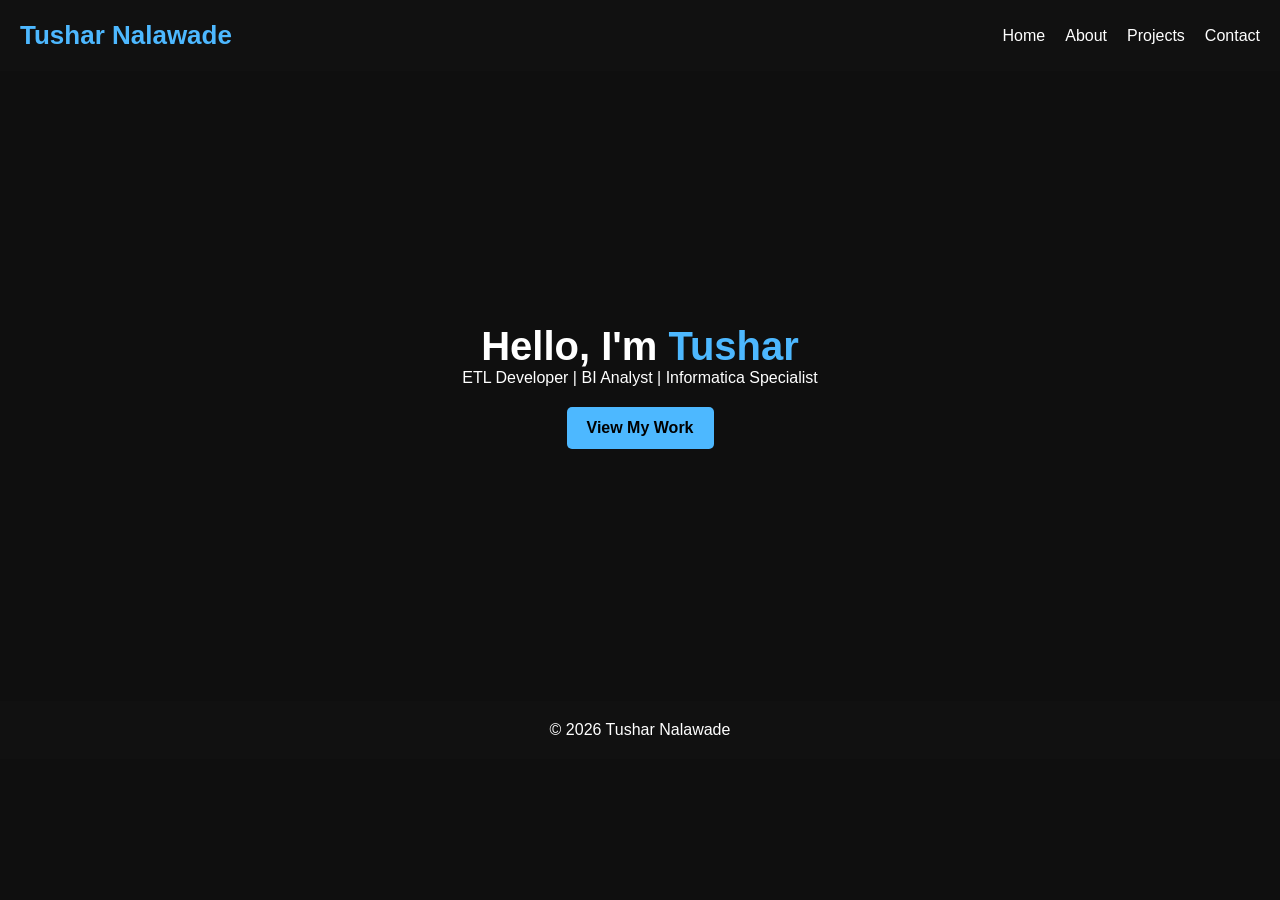
<file: index.html>
<!DOCTYPE html>
<html lang="en">
<head>
    <meta charset="UTF-8" />
    <meta name="viewport" content="width=device-width, initial-scale=1.0" />
    <title>Tushar Nalawade | Portfolio</title>

    <link rel="stylesheet" href="style.css">
</head>
<body>

<header>
    <nav>
        <h1 class="logo">Tushar Nalawade</h1>
        <ul>
            <li><a href="index.html">Home</a></li>
            <li><a href="about.html">About</a></li>
            <li><a href="projects.html">Projects</a></li>
            <li><a href="contact.html">Contact</a></li>
        </ul>
    </nav>
</header>

<section class="hero">
    <h2>Hello, I'm <span>Tushar</span></h2>
    <p>ETL Developer | BI Analyst | Informatica Specialist</p>
    <a class="btn" href="projects.html">View My Work</a>
</section>

<footer>
    <p>© 2026 Tushar Nalawade</p>
</footer>

</body>
</html>
</file>
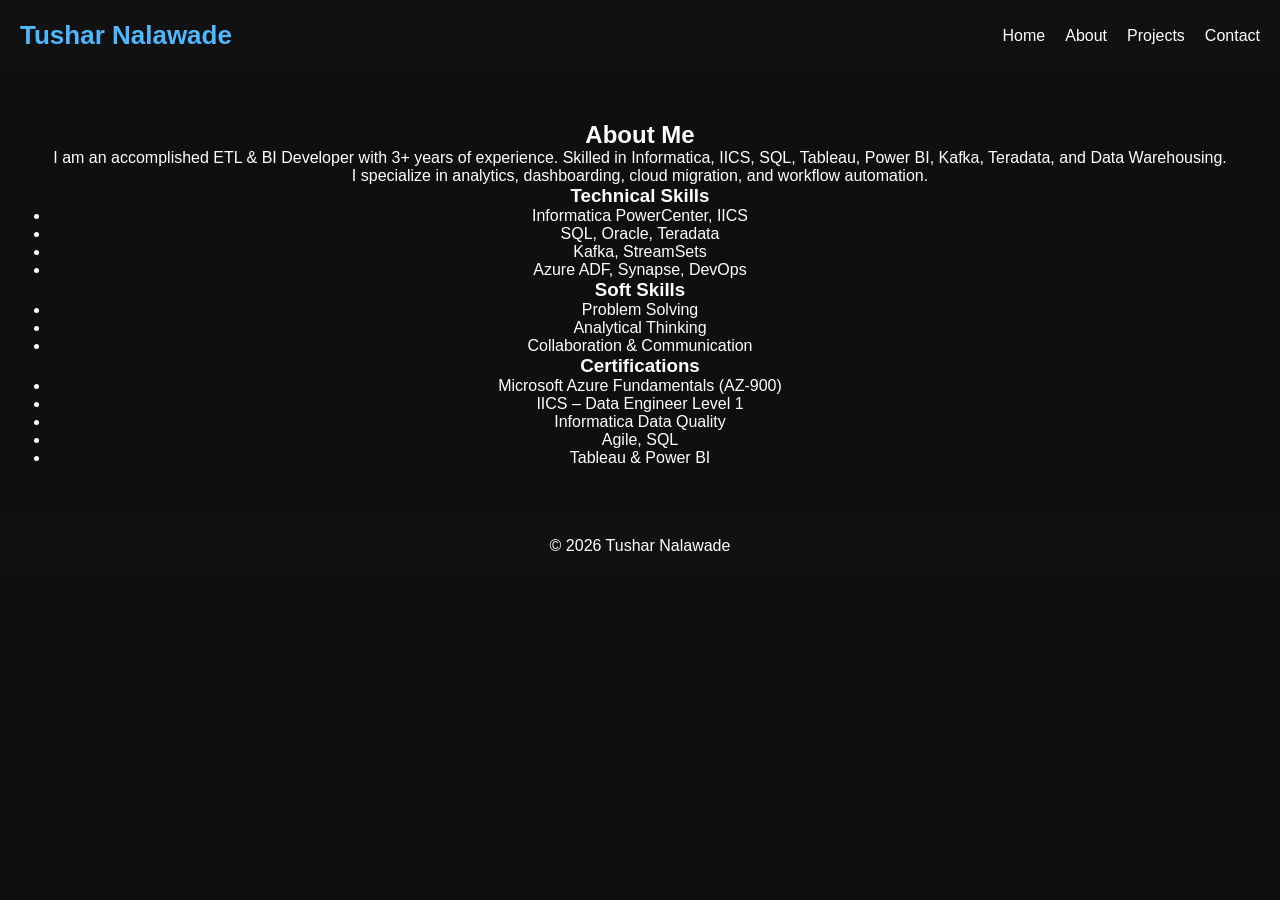
<file: about.html>
<!DOCTYPE html>
<html lang="en">
<head>
    <meta charset="UTF-8">
    <title>About | Tushar Nalawade</title>
    <link rel="stylesheet" href="style.css">
</head>
<body>

<header>
    <nav>
        <h1 class="logo">Tushar Nalawade</h1>
        <ul>
            <li>Home</li>
            <li>About</li>
            <li>Projects</li>
            <li>Contact</li>
        </ul>
    </nav>
</header>

<section class="about-page">
    <h2>About Me</h2>
    <p>
        I am an accomplished ETL & BI Developer with 3+ years of experience. Skilled in Informatica,
        IICS, SQL, Tableau, Power BI, Kafka, Teradata, and Data Warehousing. I specialize in analytics,
        dashboarding, cloud migration, and workflow automation.
    </p>

    <h3>Technical Skills</h3>
    <ul>
        <li>Informatica PowerCenter, IICS</li>
        <li>SQL, Oracle, Teradata</li>
        <li>Kafka, StreamSets</li>
        <li>Azure ADF, Synapse, DevOps</li>
    </ul>

    <h3>Soft Skills</h3>
    <ul>
        <li>Problem Solving</li>
        <li>Analytical Thinking</li>
        <li>Collaboration & Communication</li>
    </ul>

    <h3>Certifications</h3>
    <ul>
        <li>Microsoft Azure Fundamentals (AZ-900)</li>
        <li>IICS – Data Engineer Level 1</li>
        <li>Informatica Data Quality</li>
        <li>Agile, SQL</li>
        <li>Tableau & Power BI</li>
    </ul>
</section>

<footer>
    <p>© 2026 Tushar Nalawade</p>
</footer>

</body>
</html>
</file>
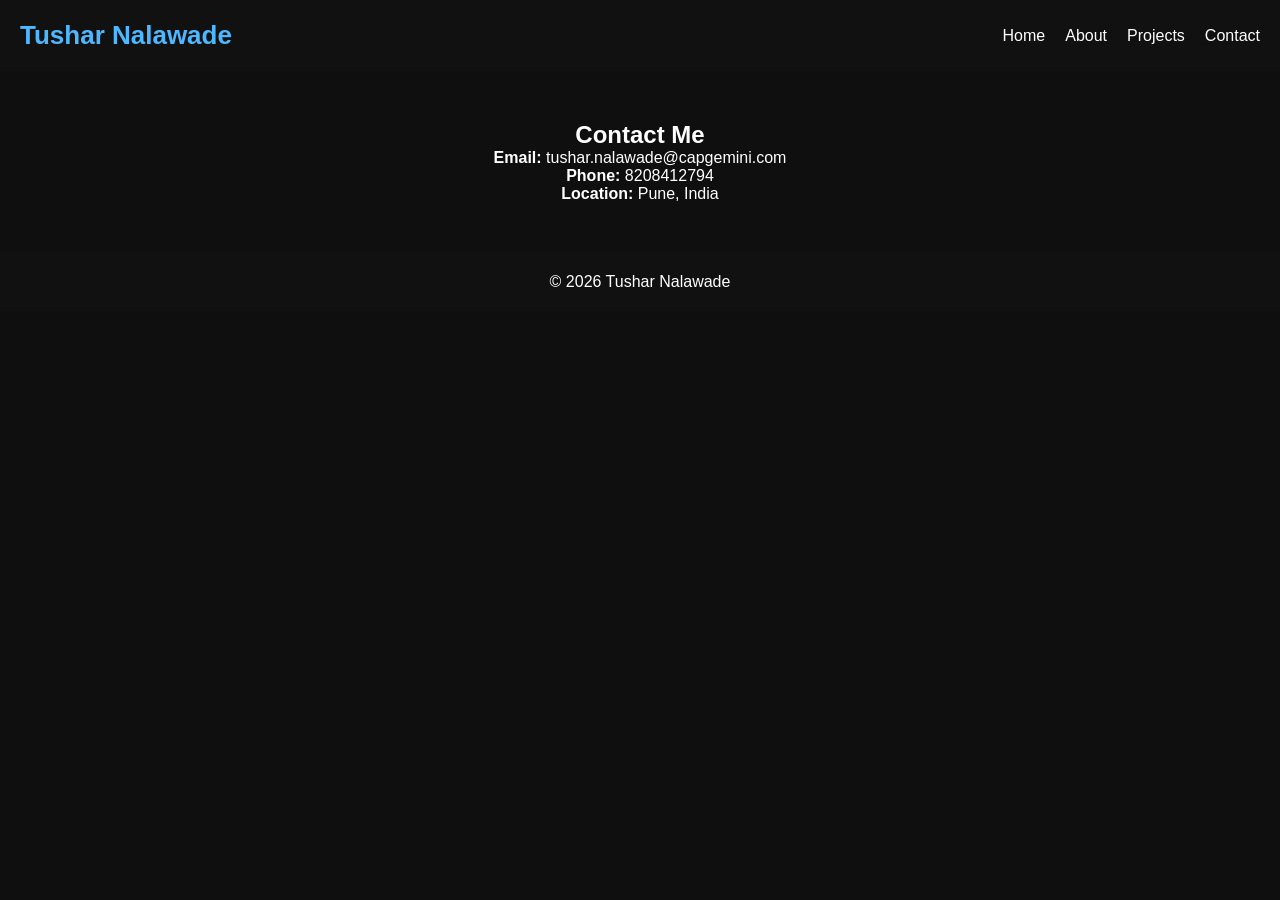
<file: contact.html>
<!DOCTYPE html>
<html lang="en">
<head>
    <meta charset="UTF-8">
    <title>Contact | Tushar Nalawade</title>
    <link rel="stylesheet" href="style.css">
</head>
<body>

<header>
    <nav>
        <h1 class="logo">Tushar Nalawade</h1>
        <ul>
            <li>Home</li>
            <li>About</li>
            <li>Projects</li>
            <li>Contact</li>
        </ul>
    </nav>
</header>

<section class="contact-page">
    <h2>Contact Me</h2>
    <p><strong>Email:</strong> tushar.nalawade@capgemini.com</p>
    <p><strong>Phone:</strong> 8208412794</p>
    <p><strong>Location:</strong> Pune, India</p>
</section>

<footer>
    <p>© 2026 Tushar Nalawade</p>
</footer>

</body>
</html>
</file>
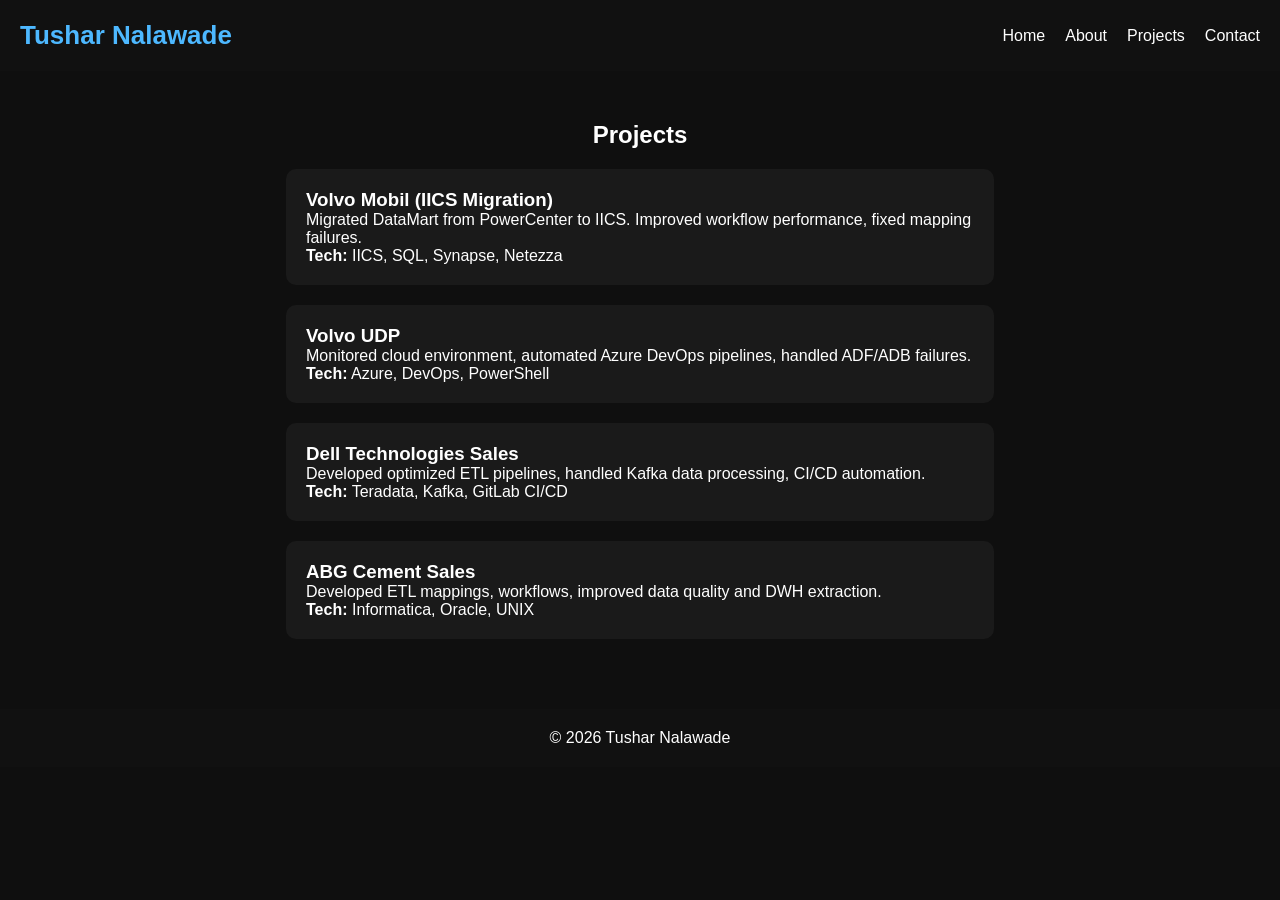
<file: projects.html>
<!DOCTYPE html>
<html lang="en">
<head>
    <meta charset="UTF-8">
    <title>Projects | Tushar Nalawade</title>
    <link rel="stylesheet" href="style.css">
</head>
<body>

<header>
    <nav>
        <h1 class="logo">Tushar Nalawade</h1>
        <ul>
            <li>Home</li>
            <li>About</li>
            <li>Projects</li>
            <li>Contact</li>
        </ul>
    </nav>
</header>

<section class="projects-page">
    <h2>Projects</h2>

    <div class="project-card">
        <h3>Volvo Mobil (IICS Migration)</h3>
        <p>Migrated DataMart from PowerCenter to IICS. Improved workflow performance, fixed mapping failures.</p>
        <p><strong>Tech:</strong> IICS, SQL, Synapse, Netezza</p>
    </div>

    <div class="project-card">
        <h3>Volvo UDP</h3>
        <p>Monitored cloud environment, automated Azure DevOps pipelines, handled ADF/ADB failures.</p>
        <p><strong>Tech:</strong> Azure, DevOps, PowerShell</p>
    </div>

    <div class="project-card">
        <h3>Dell Technologies Sales</h3>
        <p>Developed optimized ETL pipelines, handled Kafka data processing, CI/CD automation.</p>
        <p><strong>Tech:</strong> Teradata, Kafka, GitLab CI/CD</p>
    </div>

    <div class="project-card">
        <h3>ABG Cement Sales</h3>
        <p>Developed ETL mappings, workflows, improved data quality and DWH extraction.</p>
        <p><strong>Tech:</strong> Informatica, Oracle, UNIX</p>
    </div>

</section>

<footer>
    <p>© 2026 Tushar Nalawade</p>
</footer>

</body>
</html>
</file>
<file: style.css>
* { margin: 0; padding: 0; box-sizing: border-box; }

body {
    font-family: Arial;
    background: #0f0f0f;
    color: #fff;
}

header {
    background: #111;
    padding: 20px;
}

nav {
    display: flex;
    justify-content: space-between;
    align-items: center;
}

.logo { font-size: 26px; color: #4db8ff; }

nav ul { display: flex; gap: 20px; list-style: none; }

nav ul li a {
    color: #fff;
    text-decoration: none;
}

nav ul li a:hover { color: #4db8ff; }

.hero {
    height: 70vh;
    display: flex;
    flex-direction: column;
    justify-content: center;
    align-items: center;
}

.hero h2 { font-size: 40px; }
.hero span { color: #4db8ff; }

.btn {
    margin-top: 20px;
    padding: 12px 20px;
    background: #4db8ff;
    border-radius: 5px;
    color: #000;
    text-decoration: none;
    font-weight: bold;
}

section { padding: 50px; text-align: center; }

.project-card {
    background: #1a1a1a;
    padding: 20px;
    margin: 20px auto;
    width: 60%;
    border-radius: 10px;
    text-align: left;
}

footer {
    padding: 20px;
    text-align: center;
    background: #111;
}
</file>
